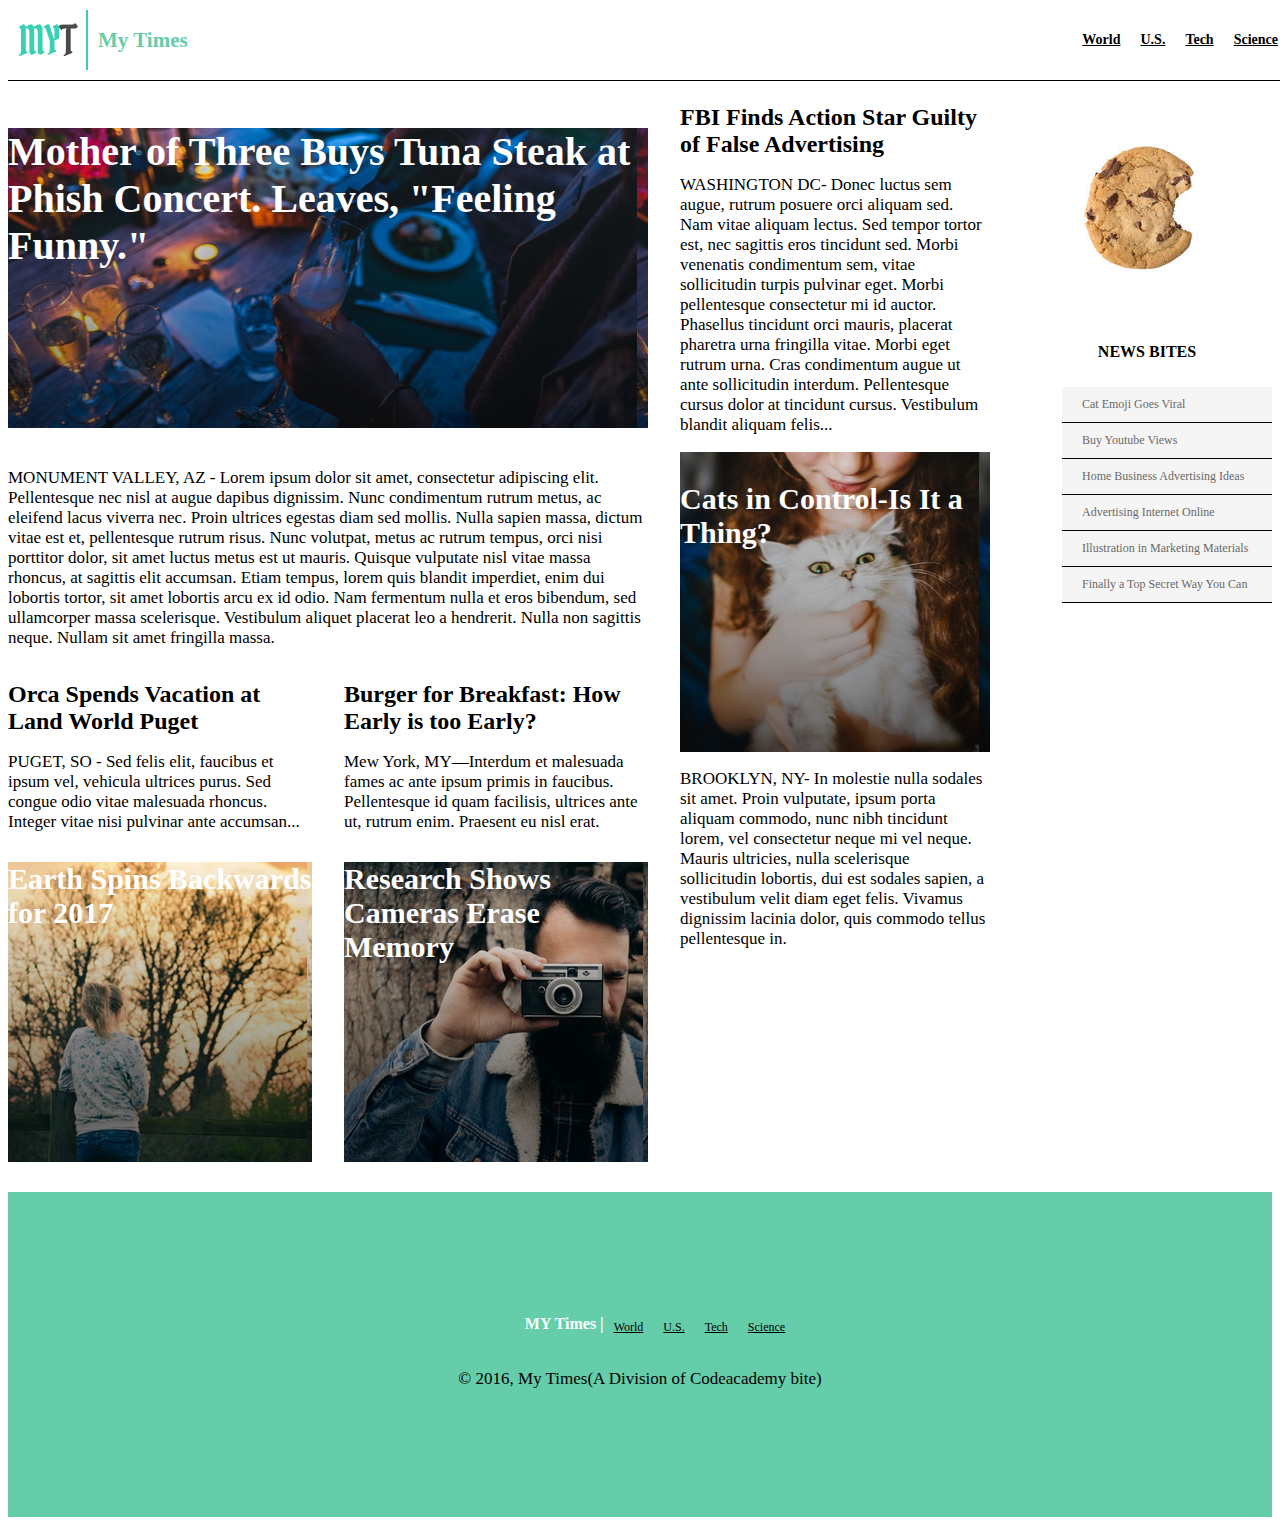
<file: index.html>
<!DOCTYPE html>
  <html>
    <head>
      <meta charset="utf-8">
      <title>My Times</title>
      <link href="./resources/css/style.css" type="text/css" rel="stylesheet">
    </head>
    <body>
      <!-- Header section -->
      <div class="container">
        <div class="logo">
          <img src="./resources/images/img-myt-logo.jpg" alt="logo image" /></span></li>
          <h2>My Times</h2>
        </div> <!-- end of the logo section -->

        <ul class="nav">
          <li>World</li>
          <li>U.S.</li>
          <li>Tech</li>
          <li>Science</li>
        </ul>
      </div>  <!-- end of the container(header) section -->

      <!-- Main Content section -->
      <div class="main">

        <div class="left">
          <div class="mother">
          <h3 id="mainstory">Mother of Three Buys Tuna Steak at Phish Concert. Leaves, "Feeling Funny."</h3>
          <p>
          MONUMENT VALLEY, AZ - Lorem ipsum dolor sit amet, consectetur adipiscing elit. Pellentesque nec nisl at augue dapibus dignissim. Nunc condimentum rutrum metus, ac eleifend lacus viverra nec. Proin ultrices egestas diam sed mollis. Nulla sapien massa, dictum vitae est et, pellentesque rutrum risus. Nunc volutpat, metus ac rutrum tempus, orci nisi porttitor dolor, sit amet luctus metus est ut mauris. Quisque vulputate nisl vitae massa rhoncus, at sagittis elit accumsan. Etiam tempus, lorem quis blandit imperdiet, enim dui lobortis tortor, sit amet lobortis arcu ex id odio. Nam fermentum nulla et eros bibendum, sed ullamcorper massa scelerisque. Vestibulum aliquet placerat leo a hendrerit. Nulla non sagittis neque. Nullam sit amet fringilla massa.
          </p>
          </div><!-- end of the mother div -->

          <div class="leftsecond">
            <div class="orca">
            <h1>Orca Spends Vacation at Land World Puget</h1>

            <p>
            PUGET, SO - Sed felis elit, faucibus et ipsum vel, vehicula ultrices purus. Sed congue odio vitae malesuada rhoncus. Integer vitae nisi pulvinar ante accumsan...
            </p>
            <h3 id="earth">Earth Spins Backwards for 2017</h3>
            </div><!-- end of the orca div -->

            <div class="burger">
            <h1>Burger for Breakfast: How Early is too Early?</h1>
            <p>Mew York, MY—Interdum et malesuada fames ac ante ipsum primis in faucibus. Pellentesque id quam facilisis, ultrices ante ut, rutrum enim. Praesent eu nisl erat.</p>

            <h3 id="research">Research Shows Cameras Erase Memory</h3>
            </div><!-- end of the burger div -->
          </div><!--end of the leftsecond"-->
        </div><!-- end of the left section -->

        <div class="center">
          <div>
          <h1>FBI Finds Action Star Guilty of False Advertising</h1>
          <p>
          WASHINGTON DC- Donec luctus sem augue, rutrum posuere orci aliquam sed. Nam vitae aliquam lectus. Sed tempor tortor est, nec sagittis eros tincidunt sed. Morbi venenatis condimentum sem, vitae sollicitudin turpis pulvinar eget. Morbi pellentesque consectetur mi id auctor. Phasellus tincidunt orci mauris, placerat pharetra urna fringilla vitae. Morbi eget rutrum urna. Cras condimentum augue ut ante sollicitudin interdum. Pellentesque cursus dolor at tincidunt cursus. Vestibulum blandit aliquam felis...
          </p>
          </div>

          <div class="cats">
          <h3>Cats in Control-Is It a Thing?</h3>
          </div><!-- end of the cats div -->

          <p>BROOKLYN, NY- In molestie nulla sodales sit amet. Proin vulputate, ipsum porta aliquam commodo, nunc nibh tincidunt lorem, vel consectetur neque mi vel neque. Mauris ultricies, nulla scelerisque sollicitudin lobortis, dui est sodales sapien, a vestibulum velit diam eget felis. Vivamus dignissim lacinia dolor, quis commodo tellus pellentesque in.</p>
        </div><!-- end of the center section -->

        <div class="right">
          <div>
          <img src="./resources/images/img-news-bite.png">
          </div>

          <div>
          <h1 id="newsbites">NEWS BITES</h1>
          </div>

          <div class="catemoji">
            <ul class="emoji">
              <li>Cat Emoji Goes Viral</li>
              <li>Buy Youtube Views</li>
              <li>Home Business Advertising Ideas</li>
              <li>Advertising Internet Online</li>
              <li>Illustration in Marketing Materials</li>
              <li>Finally a Top Secret Way You Can</li>
            </ul>
          </div> <!-- end of the catemoji section-->
        </div><!-- end of the right section -->
      </div><!-- end of the main section -->

      <div class="footer">
        <div>
          <ul class="footer01">
            <li id="mytimes">MY Times  |</li>
            <li id="footernav"> World</li>
            <li id="footernav"> U.S.</li>
            <li id="footernav"> Tech</li>
            <li id="footernav"> Science</li>
          </ul>
        </div>

        <div>
        <p>&copy 2016, My Times(A Division of Codeacademy bite)</p>
        </div>
      </div><!-- end of the footer section -->
    </body>
  </html>
</file>
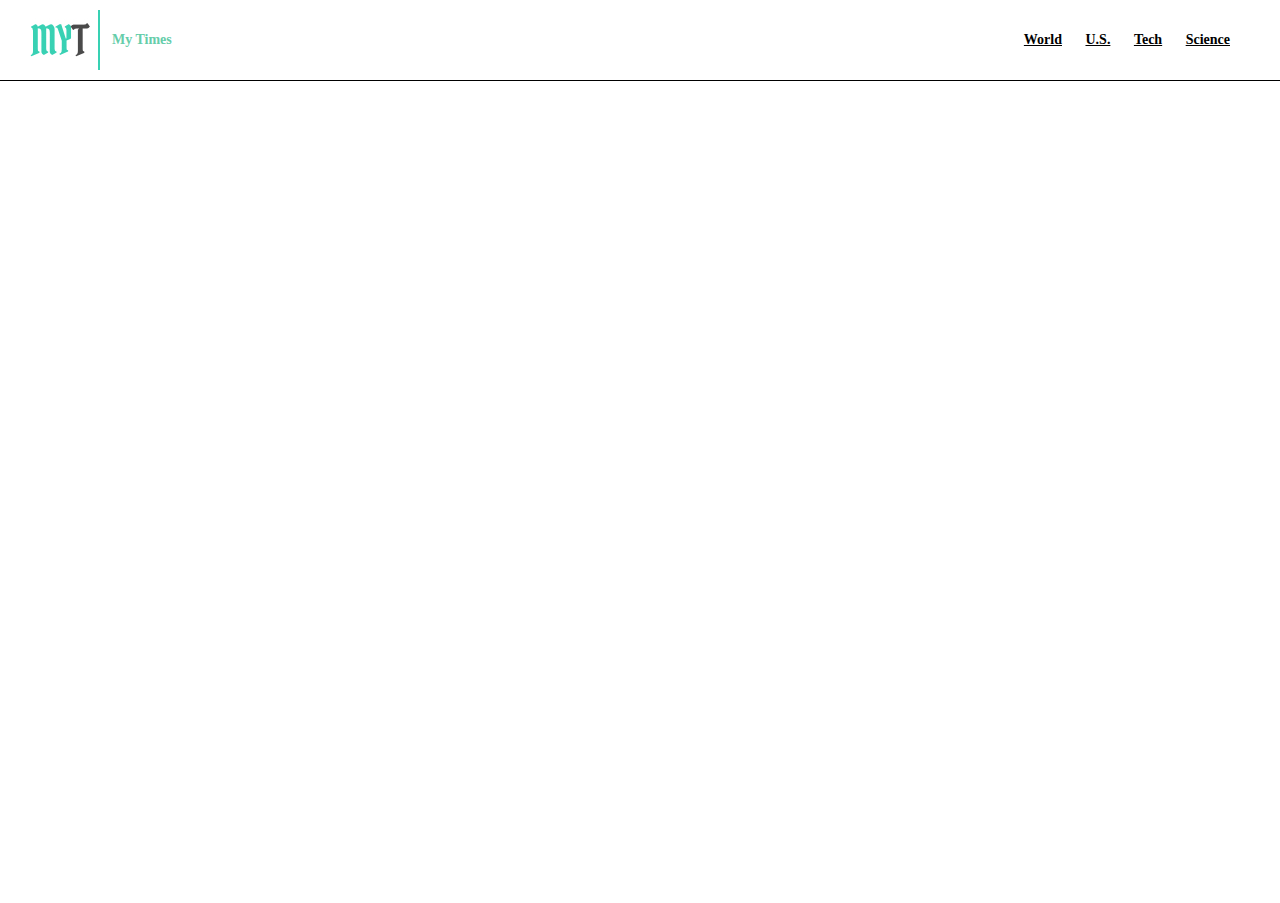
<file: resources/images/Display and Positioning _ Codecademy_files/index-e15cd898fa5906b22c02b7fc4cf8e509.html>
<!DOCTYPE html>
<!-- saved from url=(0100)https://external-production.codecademy.com/assets/secure/index-e15cd898fa5906b22c02b7fc4cf8e509.html -->
<html><head><meta http-equiv="Content-Type" content="text/html; charset=windows-1252">
    <style>
      html, body, div, span, applet, object, iframe,
      h1, h2, h3, h4, h5, h6, p, blockquote, pre,
      a, abbr, acronym, address, big, cite, code,
      del, dfn, em, img, ins, kbd, q, s, samp,
      small, strike, strong, sub, sup, tt, var,
      b, u, i, center,
      dl, dt, dd, ol, ul, li,
      fieldset, form, label, legend,
      table, caption, tbody, tfoot, thead, tr, th, td,
      article, aside, canvas, details, embed, 
      figure, figcaption, footer, header, hgroup, 
      menu, nav, output, ruby, section, summary,
      time, mark, audio, video {
        margin: 0;
        padding: 0;
        border: 0;
        font-size: 100%;
        font: inherit;
        vertical-align: baseline;
      }
      html, body, iframe {
        height: 100%;
      }
      /* HTML5 display-role reset for older browsers */
      article, aside, details, figcaption, figure, 
      footer, header, hgroup, menu, nav, section {
        display: block;
      }
      body {
        line-height: 1;
      }
      ol, ul {
        list-style: none;
      }
      blockquote, q {
        quotes: none;
      }
      blockquote:before, blockquote:after,
      q:before, q:after {
        content: '';
        content: none;
      }
      table {
        border-collapse: collapse;
        border-spacing: 0;
      }
    </style>
  </head>
  <body>
    <script type="text/javascript" src="./stuff_wrapper.js"></script>
  

<iframe width="100%" height="100%" src="./saved_resource.html"></iframe></body></html>
</file>
<file: resources/css/style.css>
.container{
  display: flex;
  align-items: center;
  font-family: Verdana;
  font-size: 14px;
  font-weight: bold;
  justify-content: space-between;
  position: fixed;
  border-bottom: 1px solid black;
  width: 100%;
  background-color: white;
  top: 0;
}

.logo{
  display: flex;
  align-items: center;
  padding: 10px;
}

ul.nav{
  display: flex;
}

h2{
  color: MediumAquamarine;
  padding-left: 10px;
}

ul.nav li{
  display: inline-block;
  text-decoration: underline;
  list-style: none;
  padding: 10px;
}

.main{
  display: flex;
  justify-content: space-between;
  padding-top: 80px;
}

.left, .center, .right{
  display: flex;
  flex-direction: column;
}

.left{
  flex: 1 1 630px;
  padding-right: 32px;
}

.center{
  flex: 1 1 300px;
  padding-right: 32px;
}

.right{
  flex: 1 1 240px;
}

.leftsecond{
  display: flex;
  justify-content: space-between;
}

.orca, .burger{
  flex: 1 1 299px;
}

.orca{
  padding-right: 32px;
}

#earth{
  background-image: url(../images/img-story-2.png);
  height: 300px;
}

#research{
  background-image: url(../images/img-story-3.png);
  height: 300px;
}

.cats{
  display: flex;
  background-image: url(../images/img-story-1.png);
  height: 300px;
}

h3{
  font-family: Georgia;
  font-weight: bold;
  font-size: 30px;
  color: white;
}

p{
  font-family: Georgia;
  font-size: 17px;
  color: black;
}

h1{
  font-size: 24px;
}

.emoji li{
  list-style: none;
  background-color: WhiteSmoke;
  font-family: Verdana;
  font-size: 12px;
  color: DimGray;
  border-bottom: 1px solid black;
  padding: 10px 20px;
}

#mainstory{
  font-size: 40px;
  background-image: url(../images/img-story-main.png);
  height: 300px;
}

#newsbites{
  font-size: 16px;
  font-weight: bold;
  text-align: center;
}

.footer{
  display: flex;
  flex-direction: column;
  align-items: center;
  justify-content: center;
  background-color: MediumAquamarine;
  margin: auto;
  font-family: Verdana;
  font-size: 12px;
  height: 325px;
  width: 100%;
}

.footer01{
  display: flex;
}

.footer01 li{
  display: inline-block;
  list-style: none;
}

#footernav{
  text-decoration: underline;
  padding: 5px 10px;
}

#mytimes{
  font-family: Georgia;
  font-size: 16px;
  font-weight: bold;
  color: white;
}
</file>
